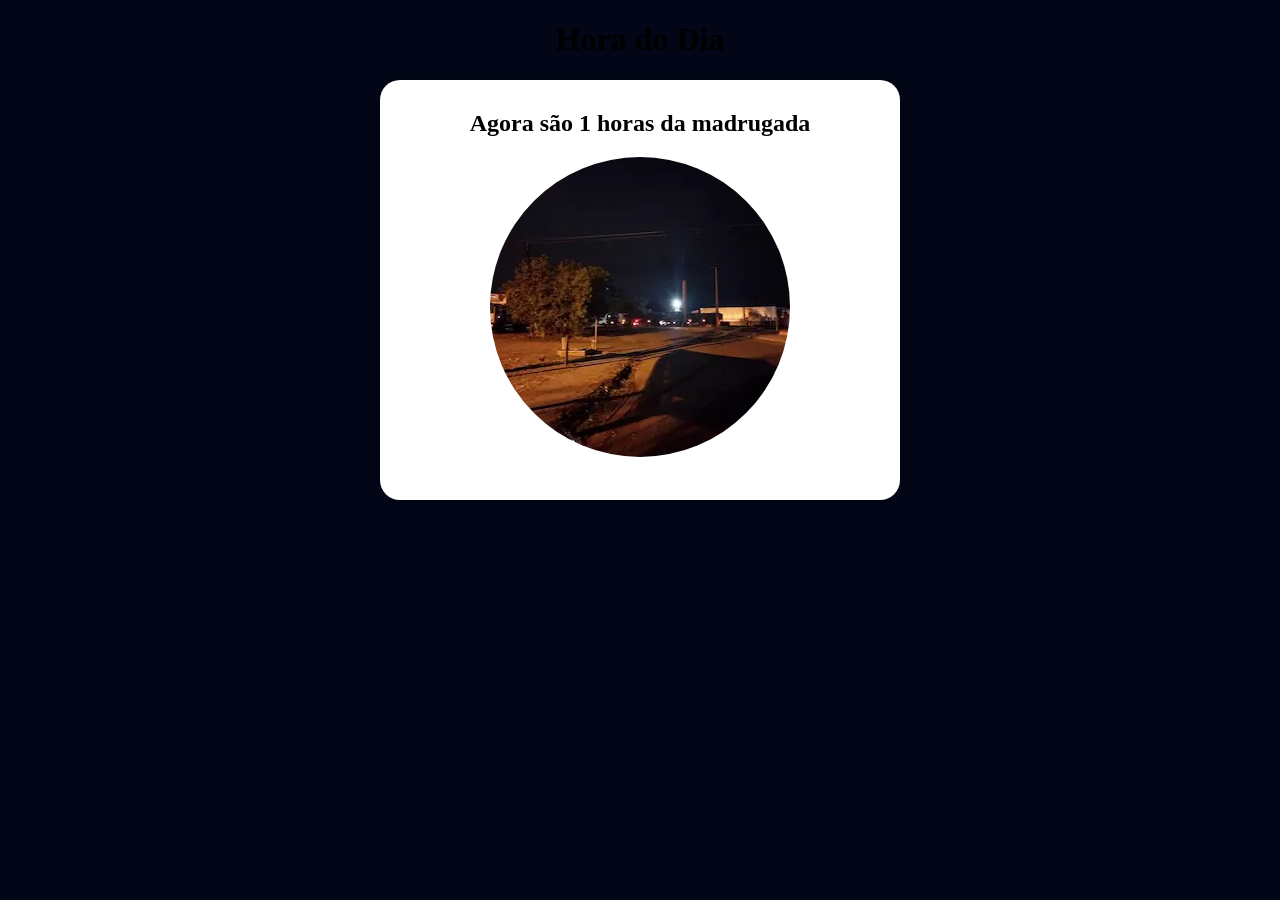
<file: exerciciosjs/ex002/index.html>
<!DOCTYPE html>
<html lang="pt-br">
<head>
    <meta charset="UTF-8">
    <meta name="viewport" content="width=device-width, initial-scale=1.0">
    <title>hora</title>
    <style>
        body{
           
        font-family: Cambria, Cochin, Georgia, Times, 'Times New Roman', serif;
        box-sizing: border-box;
        text-align: center;
        }
        main{
            width: 500px;
            height: 400px;
            padding: 10px;
           border-radius: 20px;
           margin: auto;
           text-align: center;
            background-color: white;
         box-shadow: 1px 1px 5px rgba(0, 0, 0, 0.418);
        }
        img#foto{
         
            width: 300px;
           aspect-ratio: 1/1;
          object-fit: cover;
          overflow: hidden;
          margin: auto;  
         
      justify-content: center;
     align-items: center;
          border-radius: 50% ;
        }
        .mensagem{
            font-size: 3em;
        }
    </style>
</head>
<body>
   <header><h1>Hora do Dia</h1></header>
   <main>
    <article>
      <h2 id="mensagem"></h2>
        <img id="foto" src="" alt="imagem do periodo do dia">
    
    </article>
   </main>
   <script>
    const hora =  new Date(). getHours();;
    let periodo = "";
    let corFundo = "";

    let imagem ="";
    periodo = "da Manhã"
    if(hora >= 6 && hora < 12 ){
     corFundo = "#dbeafe";
    imagem = "imagens/foto-dia-01 (1).webp"
    }
    else if (hora >= 12 && hora <18){
        periodo = "da Tarde "
        imagem ="imagens/foto-tarde-02.webp"
        corFundo = `#fef3c7`
    }
    else if(hora >= 19 && hora <24){
        periodo = "da Noite"
        imagem = "imagens/foto-noite-04.webp"
        corFundo = `#1e2936`
    }
    else {
        periodo = "da madrugada"
        imagem = "imagens/foto-04-madrugada.webp"
        corFundo = `#020617`
    }
    document.body.style.backgroundColor = corFundo
    document.getElementById("mensagem").innerText = `Agora são ${hora} horas ${periodo}`
    document.getElementById("foto").src = imagem;

   </script>
 
</body>
</html>
</file>
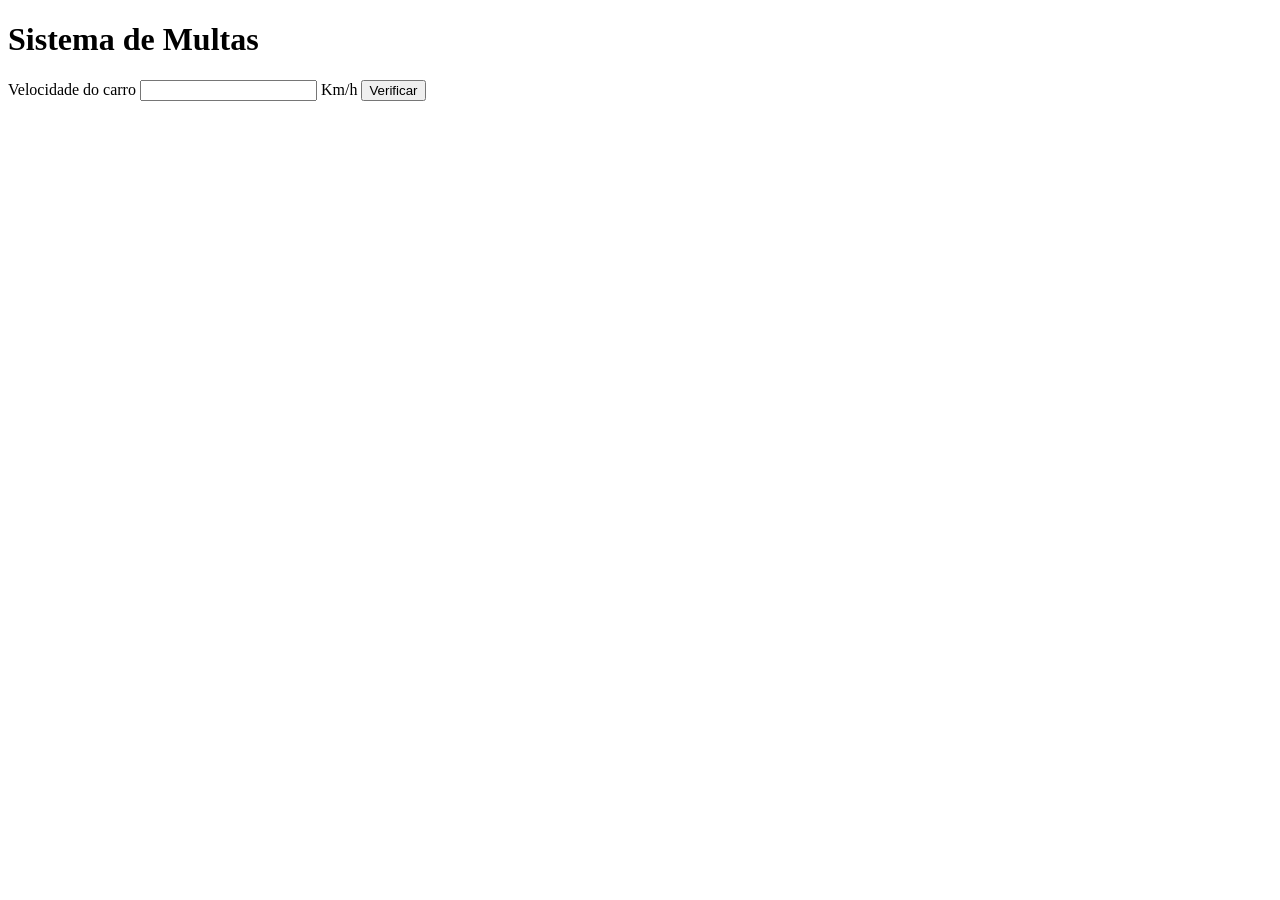
<file: exerciciosjs/ex001/ex02.html>
<!DOCTYPE html>
<html lang="pt-br">
<head>
    <meta charset="UTF-8">
    <meta name="viewport" content="width=device-width, initial-scale=1.0">
    <title>DETRAN</title>
</head>
<body>
    <h1>Sistema de Multas</h1>
  Velocidade do carro  <input type="number" name="txtvel" id="txtvel"> Km/h
  <input type="button" value="Verificar" onclick="calcular ()">
  <div id="res">

  </div>

  <script>
    function calcular(){
         var txtv = window.document.querySelector(' input#txtvel')
         var res = window.document.querySelector('div#res')
         var vel =Number(txtv.value)
         res.innerHTML = `<p>Sua velocidade atual é de <strong>${vel} Km/h<strong> <p>`
            if(vel > 60){
                res.innerHTML += `<p>vocé foi <strong>Multado <strong> por excesso de volocidade<p>`
                res.innerHTML += `<p>Diminua sua velocidade<p>`
            }
        res.innerHTML += `<p>Dirija sempre com cinto de segurança<p>`
            res.innerHTML+= `<p>  Sempre respeite as lei de transito!<p>`
    }

  </script>
</body>
</html>
</file>
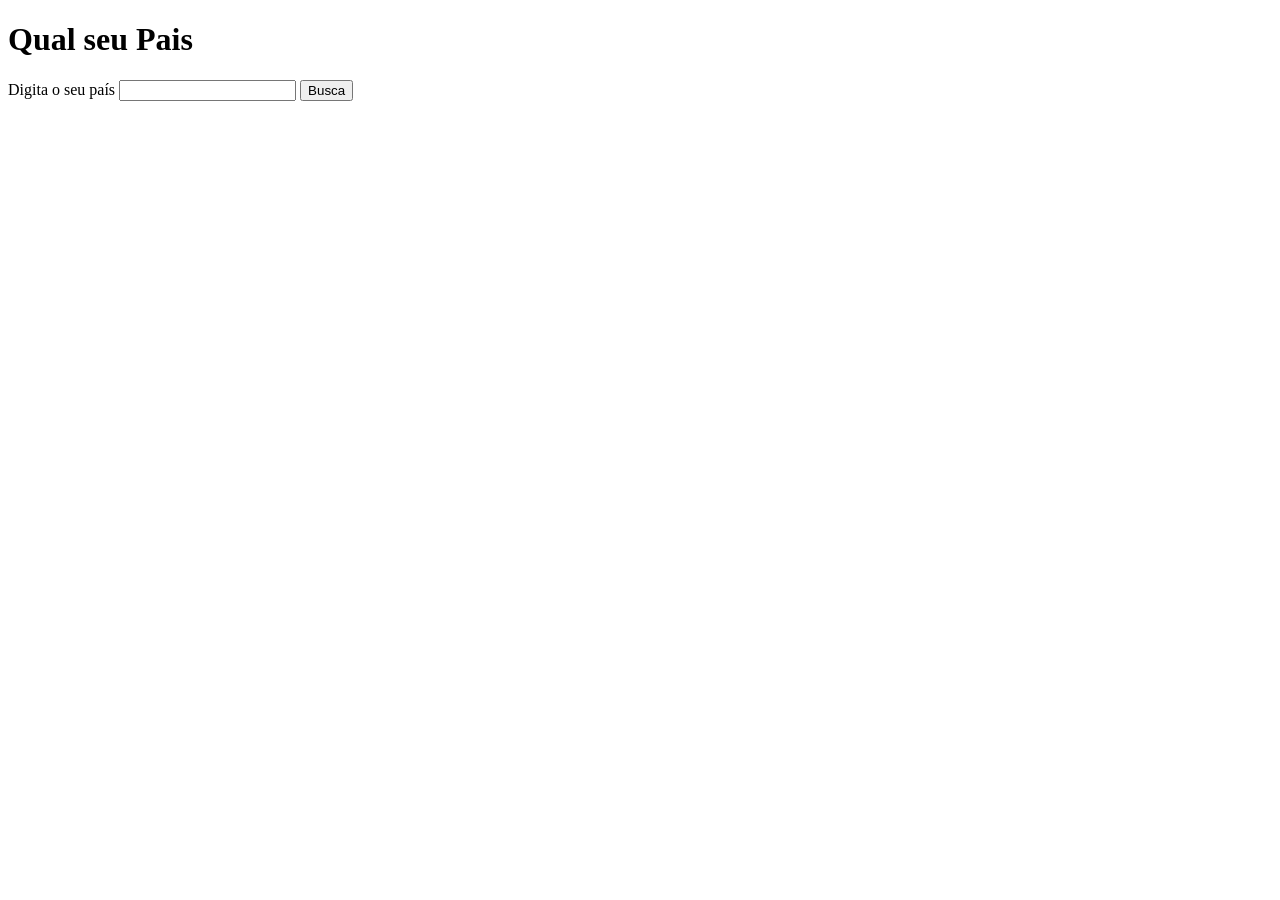
<file: exerciciosjs/ex001/ex03.html>
<!DOCTYPE html>
<html lang="pt-br">
<head>
    <meta charset="UTF-8">
    <meta name="viewport" content="width=device-width, initial-scale=1.0">
    <title>Naturalidade</title>
</head>
<body>
    <h1>Qual seu Pais</h1>
  Digita o seu país <input type="text" name="pais" id="pais">
   <input type="button" value="Busca" onclick="pais()">
   <div id="pis">


   </div>

   <script>
    function pais(){
     var coy = window.document.querySelector ('input#pais')  
     var pis =window.document.querySelector ('div#pis')
      var vel = coy.value
    if(vel.toLowerCase() == "brasil"){
    pis.innerHTML = `<p> Você é Brasileiro BR</p>`
    }
    else{
        pis.innerHTML = `<p>Você é Estrangeiro </p>`
    }
     
    }
   </script>
</body>
</html>
</file>
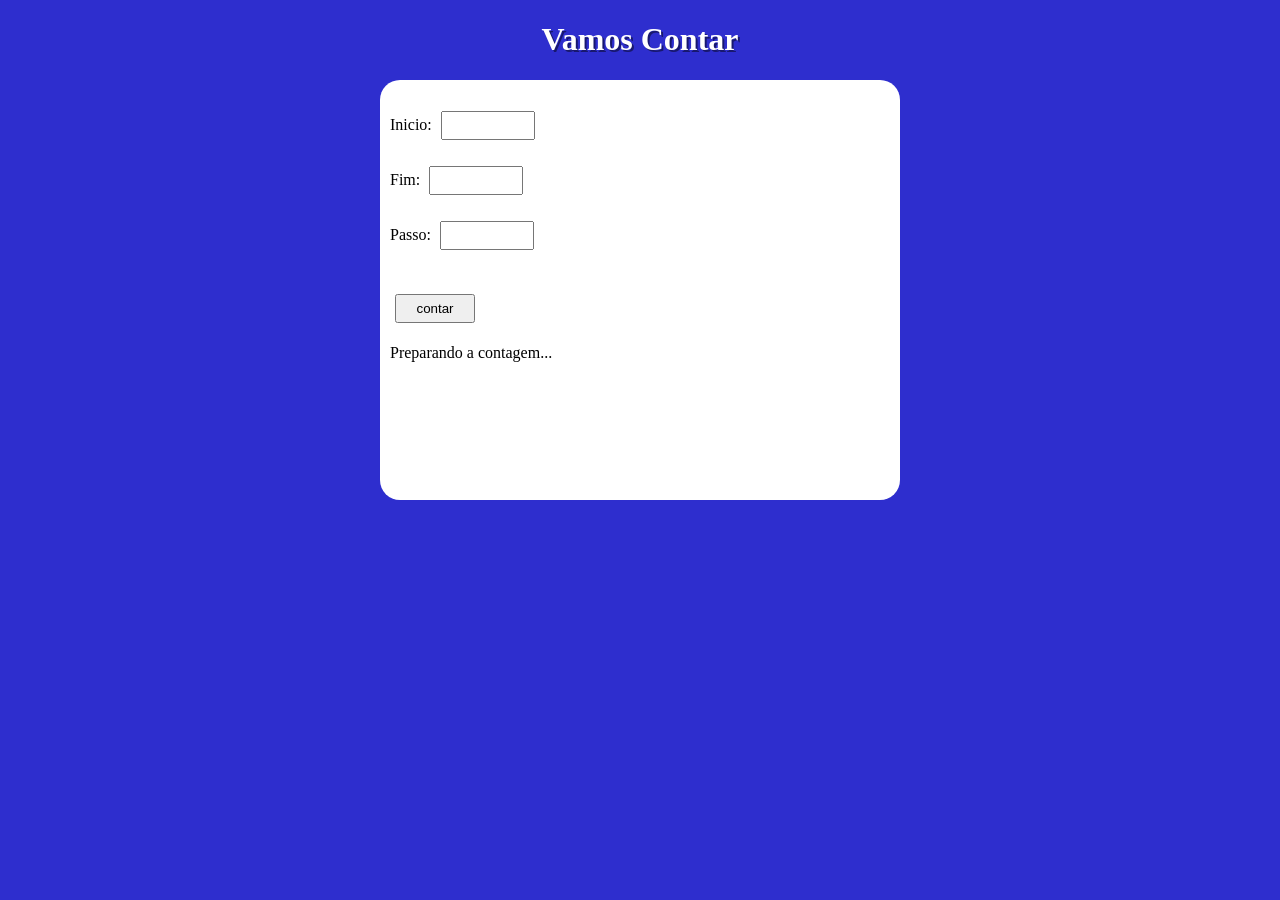
<file: exerciciosjs/ex003/contar.html>
<!DOCTYPE html>
<html lang="pt-br">
<head>
    <meta charset="UTF-8">
    <meta name="viewport" content="width=device-width, initial-scale=1.0">
    <title>contar</title>
    <link rel="stylesheet" href="style.css">
</head>
<body>
    <header>
        <h1>Vamos Contar</h1>
    </header>
    <main>
        <section>
        
            <div class="dados">
    <p>Inicio: <input type="number" name="inicio" id="txti"></p>
                <p>Fim: <input type="number" name="fim" id="txtf"></p>
                <p>Passo: <input type="number" name="passo" id="txtp"></p>
               <br>
                <input type="button" value="contar" onclick="contar()">
            </div>
            <div class="res">
            <p>Preparando a contagem...</p>
            </div>
        <script src="javacript.js"></script>
        </section>
    </main>
</body>
</html>
</file>
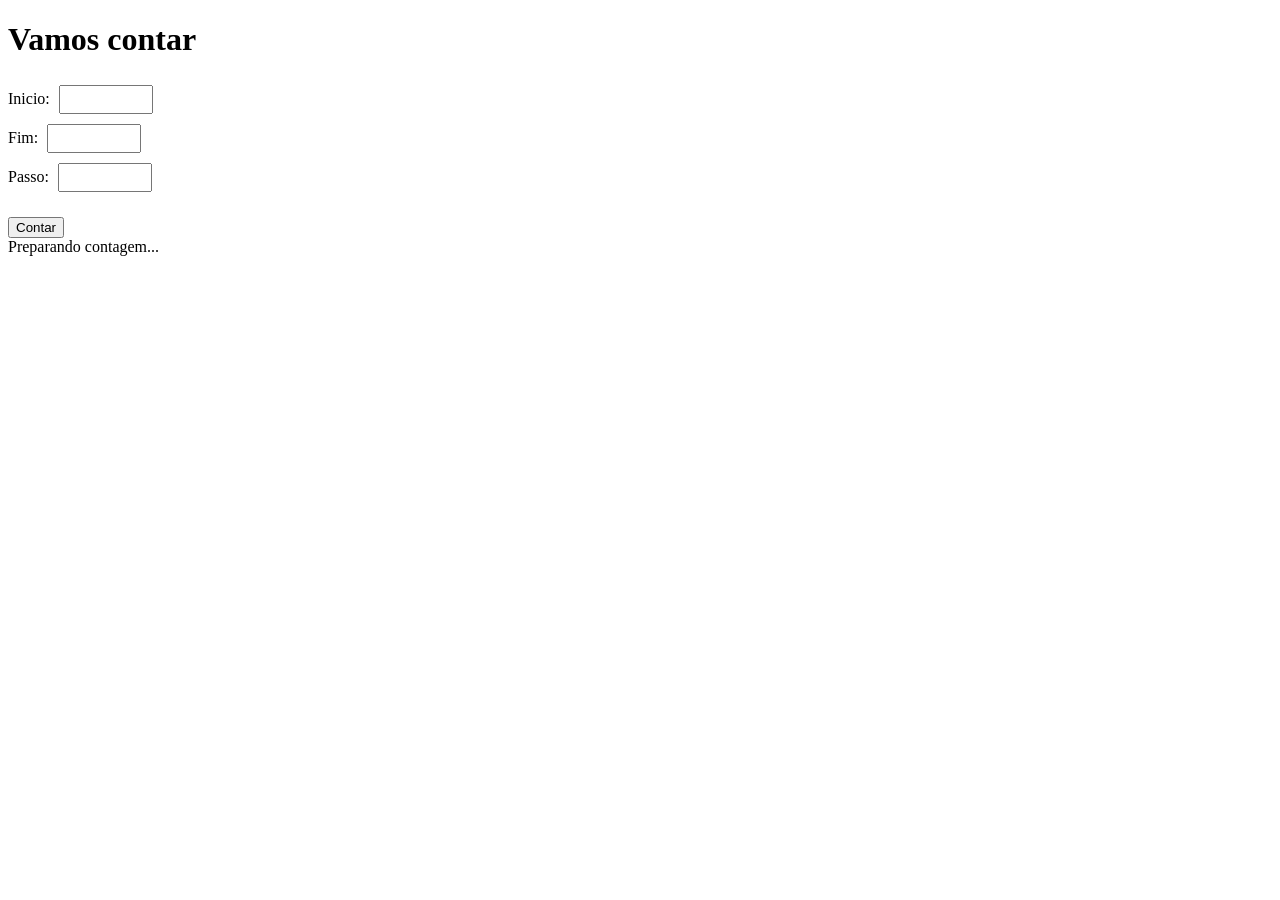
<file: exerciciosjs/ex003/nun.html>
<!DOCTYPE html>
<html lang="pt-br">
<head>
    <meta charset="UTF-8">
    <meta name="viewport" content="width=device-width, initial-scale=1.0">
    <title>contar</title>
    <style>
        main{
            width: 300px;
            height: 250px;
           
        }
        main > div#contar {
          padding-bottom: 20px;
        }
        input{
            width: 80px;
            padding: 5px;
         margin: 5px;
        }
        
    </style>
</head>
<body>
    <header><h1>Vamos contar</h1></header>
    <main>
       <div id="contar">
        <label for="incio">Inicio:</label> <input type="number" name="inicio" id="inicio"> <br>
      <label for="fim"> Fim: </label>  <input type="number" name="fim" id="fim"> <br>
      <label for="pass">Passo: </label><input type="number" name="passo" id="passo"> <br>
       
       </div>
      
      
         <button onclick="contar()">Contar</button>
       

       <div id="res">Preparando contagem...</div>

    <script>
        function contar(){
     let inicio = Number(document.getElementById("inicio").value)
     let fim = Number(document.getElementById("fim").value)
     let passo = Number(document.getElementById("passo").value)
     let res = document.getElementById("res")

      if(passo <= 0){
        alert("Passo inválido! considerando passa = 1")
        passo = 1
      }
      res.innerHTML = "contando: <br>"

        if (inicio < fim) {
        // crescente
        for (let i = inicio; i <= fim; i += passo) {
            res.innerHTML += `${i} 👉 `
        }
    } else {
        // decrescente
        for (let i = inicio; i >= fim; i -= passo) {
            res.innerHTML += `${i} 👉 `
        }
    }

    res.innerHTML += "🏁"
}

    </script>

    </main>
</body>
</html>
</file>
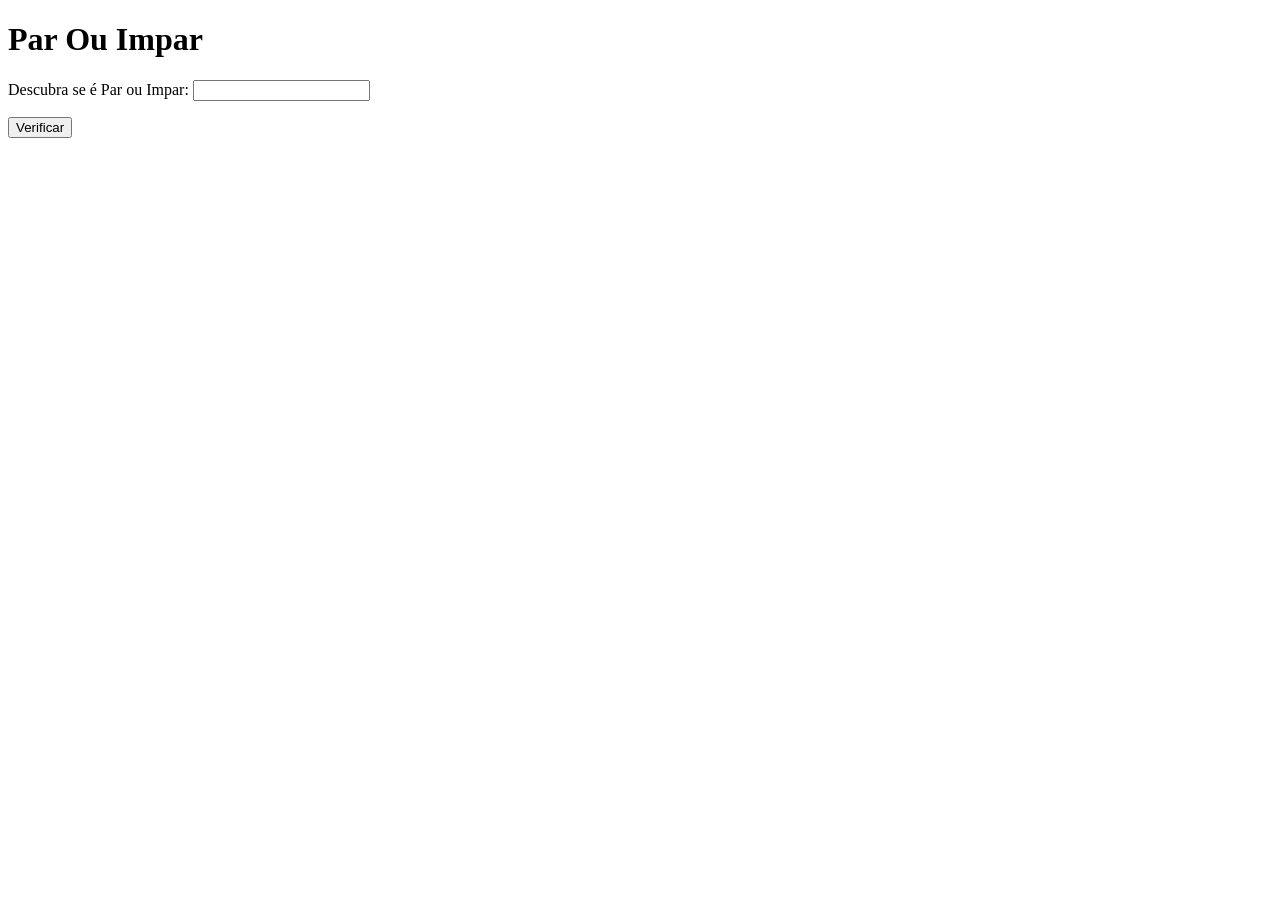
<file: exerciciosjs/ex004/par.html>
<!DOCTYPE html>
<html lang="pt-br">
<head>
    <meta charset="UTF-8">
    <meta name="viewport" content="width=device-width, initial-scale=1.0">
    <title>par e impar</title>
</head>
<body>
    <header><h1>Par Ou Impar</h1></header>

    <main>
        <div>
          <p>Descubra se é Par ou Impar:  <input type="number"  id="numero"></p>
         <input type="button" value="Verificar" onclick="verificar()">
        </div>

        <div id="res"></div>
    </main>
    <script src="numero.js"></script>
</body>
</html>
</file>
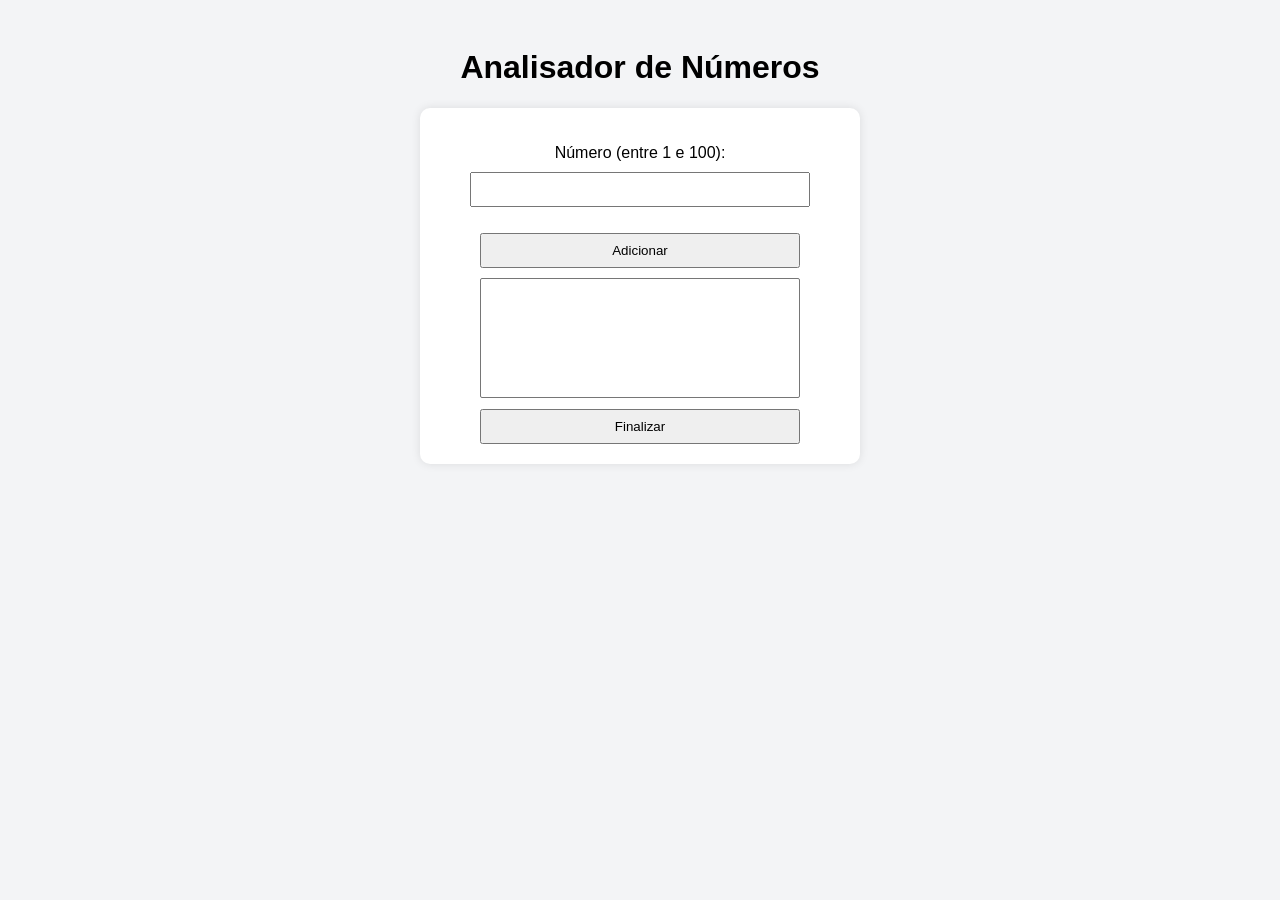
<file: exerciciosjs/ex005/array.html>
<!DOCTYPE html>
<html lang="pt-br">
<head>
    <meta charset="UTF-8">
    <meta name="viewport" content="width=device-width, initial-scale=1.0">
    <link rel="stylesheet" href="style.css">
    <title>analisador</title>
</head>
<body>
    <header><h1>Analisador de Números</h1></header>
    <main>
        <div>
           <p>Número (entre 1 e 100): <input type="number"id="txtn"></p>
            <input type="button" value="Adicionar" onclick="adicionar()">

            <select id="lista" size="6"></select>

            <input type="button" value="Finalizar" onclick="finalizar()">
        </div>

        <div id="res"></div>
    </main>
    <script src="lista.js"></script>
    
</body>
</html>
</file>
<file: exerciciosjs/ex003/style.css>
@charset "UTF-8";
body{
    font-family: Cambria, Cochin, Georgia, Times, 'Times New Roman', serif;
    background-color: rgb(46, 46, 206);
}
header h1{
    text-align: center;
    color: white;
 text-shadow: 2px  2px 0px rgba(0, 0, 0, 0.462);
}
main{
    background-color: white;
    width: 500px;
    height: 400px;
  border-radius: 20px;
    padding: 10px;
    margin: auto;
}
main > div#contar {
     padding-bottom: 20px;
 }
 input{
     width: 80px;
     padding: 5px;
     margin: 5px;
 }
</file>
<file: exerciciosjs/ex005/style.css>
body {
        font-family: Arial, sans-serif;
        background: #f3f4f6;
        text-align: center;
        padding: 20px;
    }

    main {
        background: white;
        max-width: 400px;
        margin: auto;
        padding: 20px;
        border-radius: 10px;
        box-shadow: 0 0 10px rgba(0,0,0,0.1);
    }

    input, select {
        margin-top: 10px;
        padding: 8px;
        width: 80%;
    }

    select {
        height: 120px;
    }

    button {
        margin-top: 10px;
        padding: 10px;
        width: 85%;
        border: none;
        background: #2563eb;
        color: white;
        border-radius: 5px;
        cursor: pointer;
    }

    button:hover {
        background: #1d4ed8;
    }
</file>
